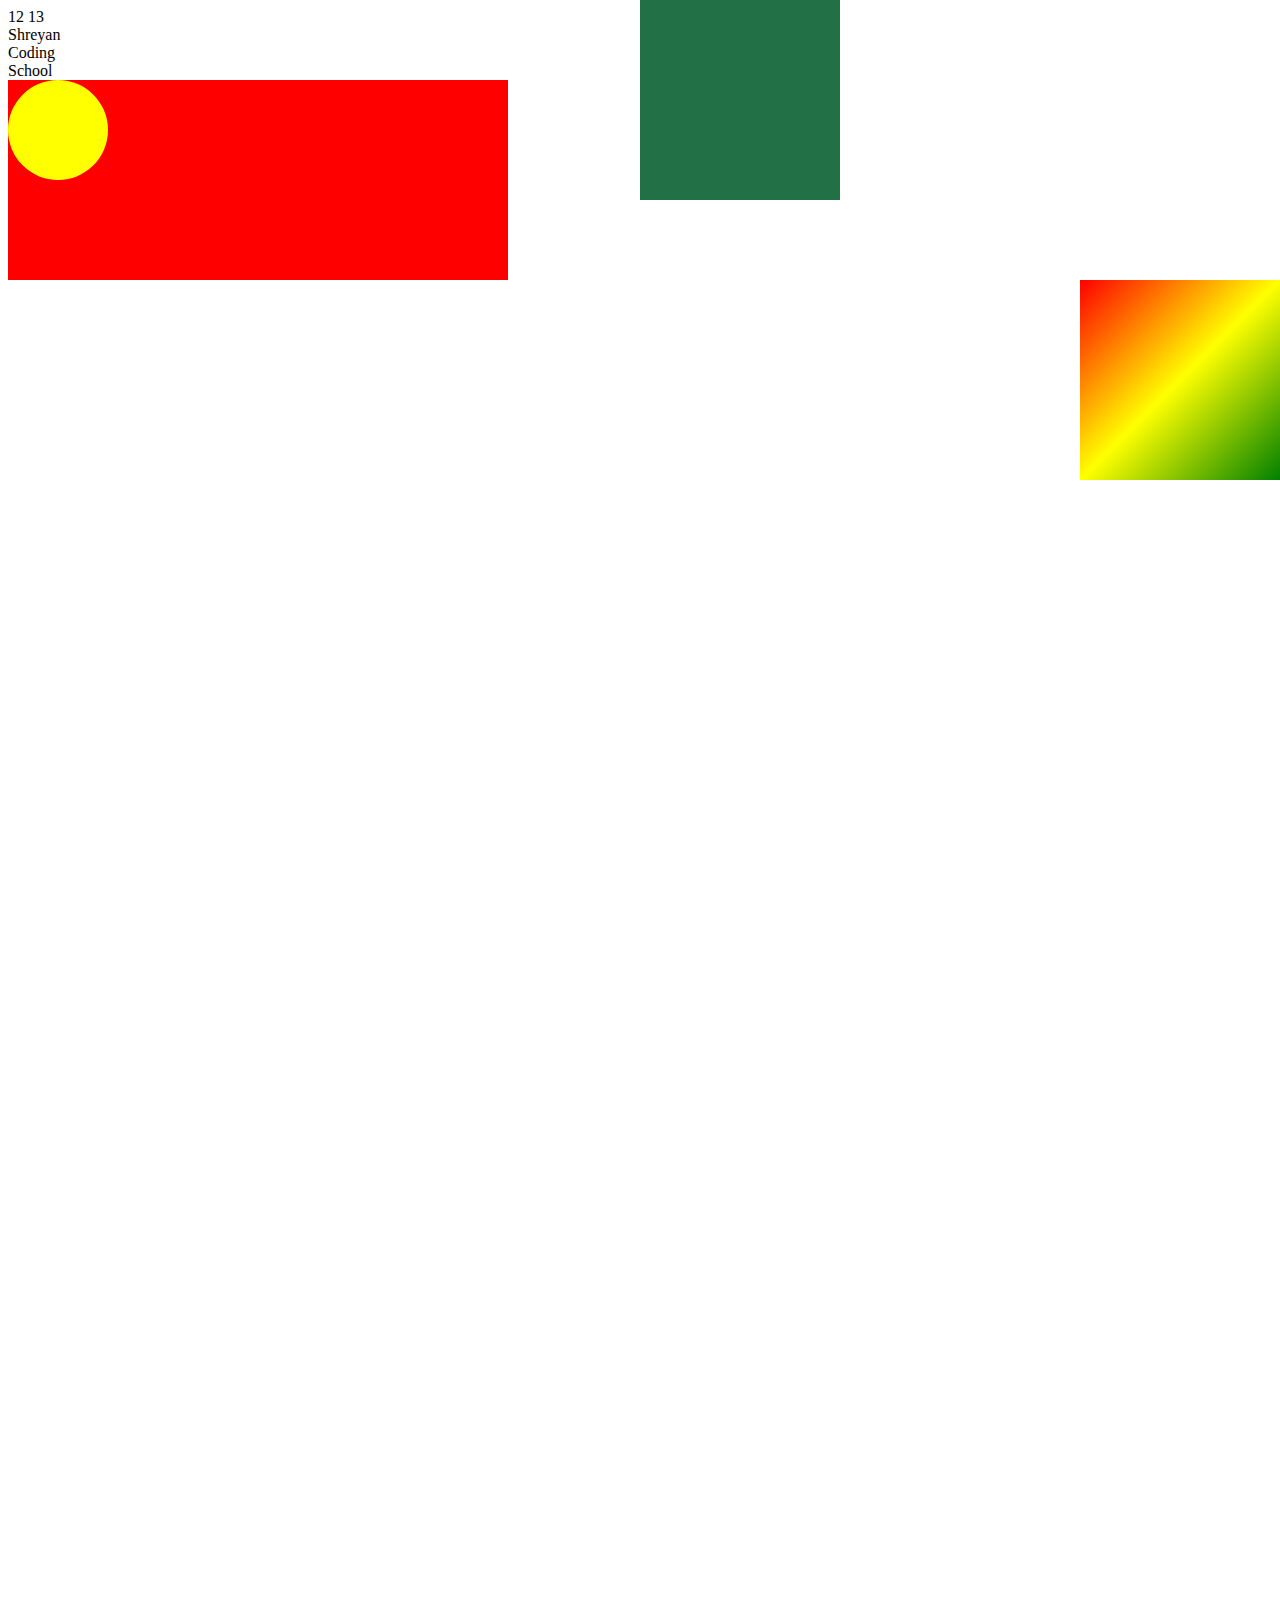
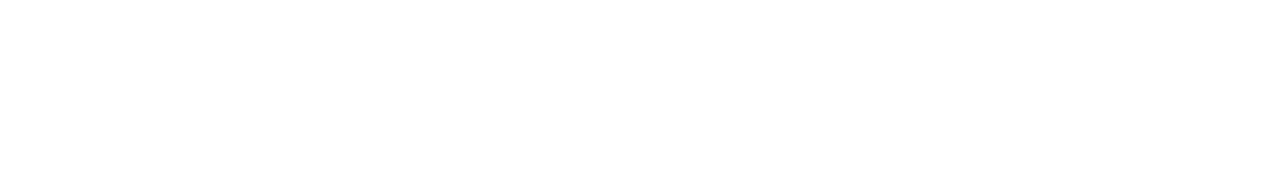
<file: Display/index.html>
<!DOCTYPE html>
<html lang="en">
<head>
    <meta charset="UTF-8">
    <meta name="viewport" content="width=device-width, initial-scale=1.0">
    <title>Display and Beyond</title>
    <style>
        /* Yelle garda width change hunna */
        p{
            display: inline;
        }

        span{
            display:block;
        }

        .box1{
            background-color: red;
            width: 500px;
            height: 200px;
            position: relative;
            /* sets position according to the parent element */
        }

        .box1 div{
            background-color: yellow;
            width: 100px;
            height: 100px;
            border-radius: 50%;
            position: absolute;
        }

        .box2{
            background-color: rgb(34,112,69);
            width: 200px;
            height: 200px;
            position: absolute;
            top: 0;
            left: 50%;
        }

        .box3{
            /* Background Linear Gradient */
            background: linear-gradient(to right bottom, red,yellow,green);
            width: 200px;
            height: 200px;
            position: fixed;
            right: 0;
        }

        .img{
            height: 1500px;
            width: 500px;
            background: url(https://images.unsplash.com/photo-1698106828998-787ee1cc115c?q=80&w=2008&auto=format&fit=crop&ixlib=rb-4.0.3&ixid=M3wxMjA3fDB8MHxwaG90by1wYWdlfHx8fGVufDB8fHx8fA%3D%3D);
            background-position: center;
            background-size: cover;
        }
    </style>
</head>
<body>
    <p>12</p>
    <p>13</p>
    <span>Shreyan</span>
    <span>Coding</span>
    <span>School</span>

    <div class="box1">
        <div></div>
    </div>

    <div class="box2"></div>
    <div class="box3"></div>

    <div class="img"></div>
</body>
</html>
</file>
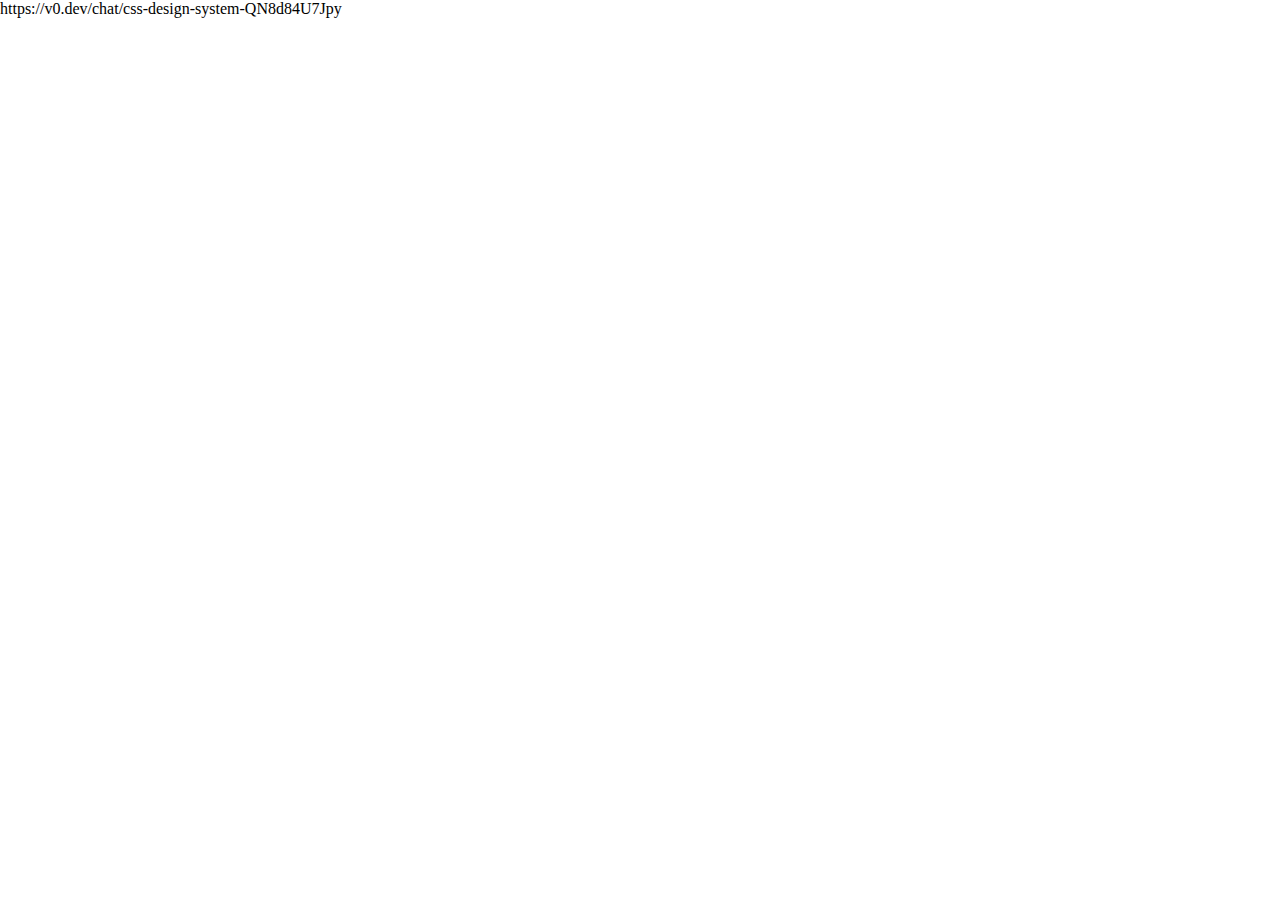
<file: Pro CSS/index.html>
<!DOCTYPE html>
<html lang="en">
<head>
    <meta charset="UTF-8">
    <meta name="viewport" content="width=device-width, initial-scale=1.0">
    <title>Professional Design Sysyem</title>
    <style>
        /* CSS Reset */
        *, *::before, *::after{
            box-sizing: border-box;
            margin: 0;
            padding: 0;
        }

        /* Design System: Custom Properties */
        :root{
            /* Typography Scale (Using a modular scale ratio of 1.25) */
            --font-xs: clamp(0.75rem, 0.7vw + 0.6rem , 0.875rem);
            --font-sm : clamp(0.875rem, 0.9vw + 0.7rem, 1rem);
            --font-base: clamp(1rem, 1.1vw + 0.8rem, 1.25rem);
            --font-md: clamp(1.25rem, 1.4vw + 0.9rem, 1.563rem);
            --font-lg: clamp(1.563rem, 1.75vw + 1.1rem, 1.953rem);
            --font-xl: clamp(1.953rem, 2.2vw + 1.3rem, 2.441rem);
            --font-2xl: clamp(2.441rem, 2.7vw + 1.5rem, 3.052rem);

            /* Color Pallete */
            --color-primary-h: 260;
            --color-primary-s: 80%;
            --color-primary: hsl(var(--color-primary-h), var(--color-primary-s), 50%);
            --color-primary-light: hsl(var(--color-primary-h), var(--color-primary-s), 65%);
            --color-primary-dark: hsl(var(--color-primary-h), var(--color-primary-s), 35%);

            --color-accent-h: 340;
            --color-aaccent-s: 80%;
            --color-aaccent: hsl(var(--color-accent-h), var(--color-aaccent-s), 50%);

            --color-neutral-100: hsl(220,10%, 98%);
            --color-neutral-200: hsl(220,10%, 90%);
            --color-neutral-300: hsl(220,10%, 80%);
            --color-neutral-400: hsl(220,10%, 60%);
            --color-neutral-500: hsl(220,10%, 40%);
            --color-neutral-600: hsl(220,10%, 20%);
            --color-neutral-700: hsl(220,10%, 10%);
        };
        
    </style>
</head>
<body>
    https://v0.dev/chat/css-design-system-QN8d84U7Jpy
</body>
</html>
</file>
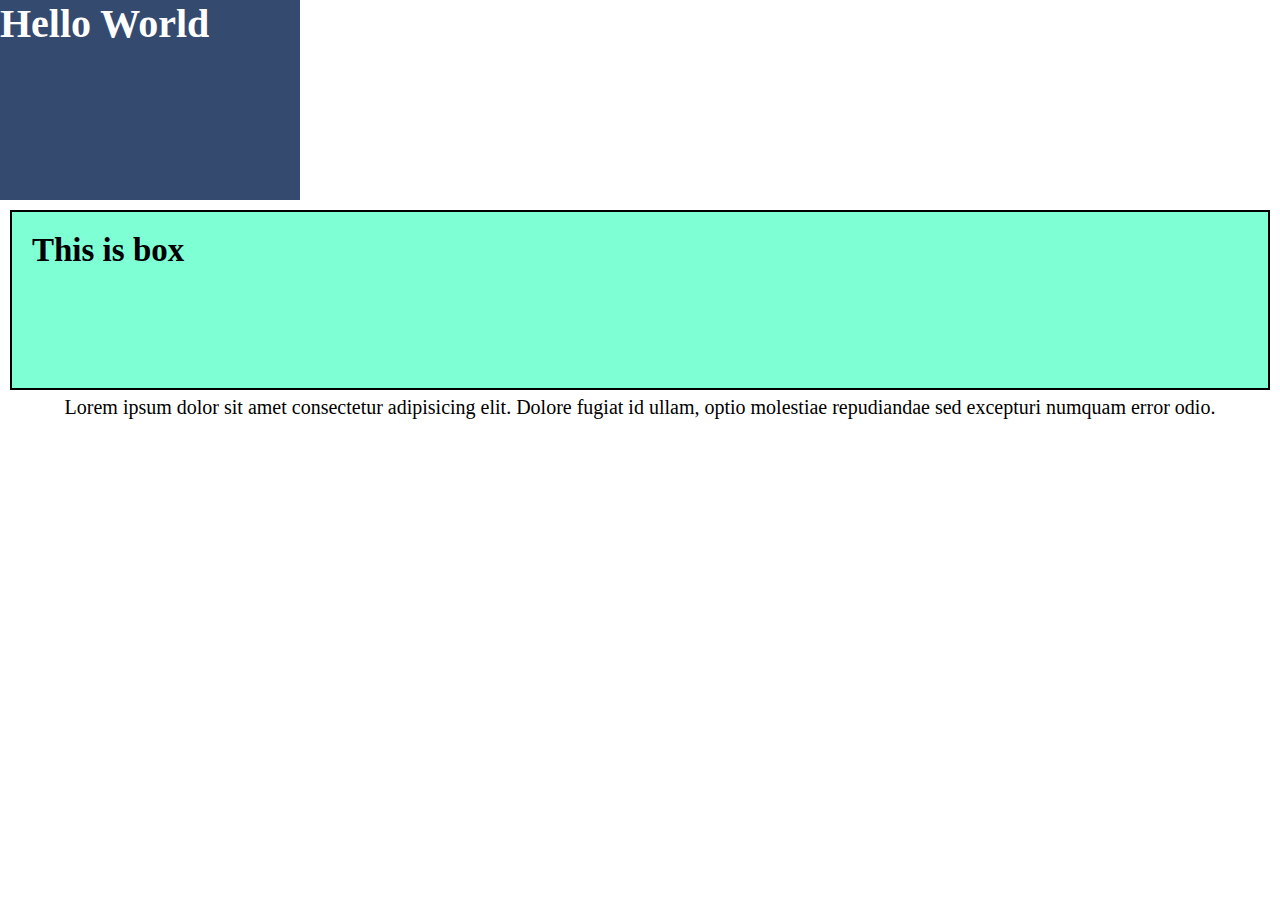
<file: Therapy/index.html>
<!DOCTYPE html>
<html lang="en">
<head>
    <meta charset="UTF-8">
    <meta name="viewport" content="width=device-width, initial-scale=1.0">
    <link rel="stylesheet" href="style.css">
    <title>Document</title>
</head>
<body>
    <div class="box">
        <h1>Hello World</h1>
    </div>

    <div class="box2">
        <h2>This is box</h2>
    </div>
    <p>Lorem ipsum dolor sit amet consectetur adipisicing elit. Dolore fugiat id ullam, optio molestiae repudiandae sed excepturi numquam error odio.</p>
</body>
</html>
</file>
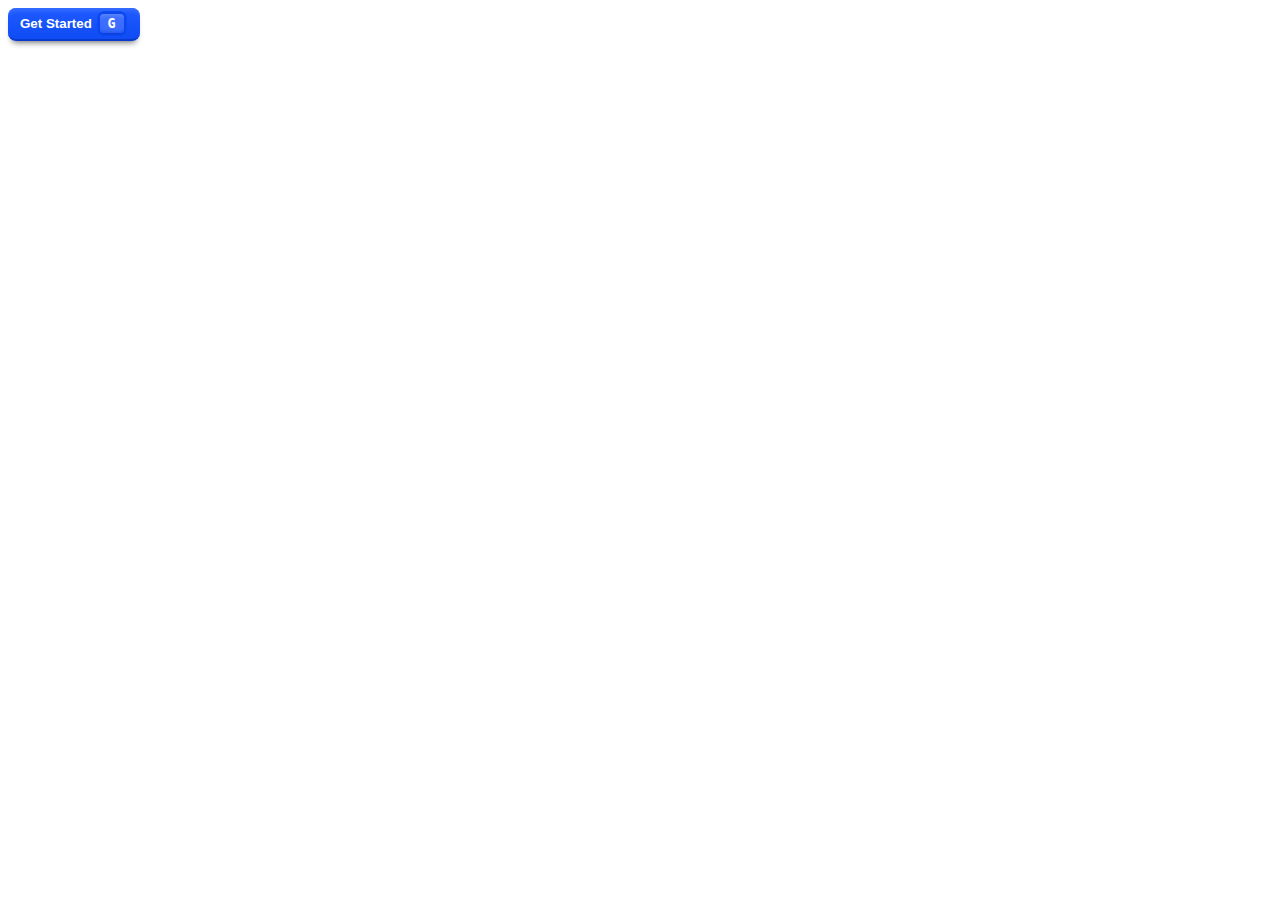
<file: UIverse/SelfMadeSystem /button/index.html>
<!DOCTYPE html>
<html lang="en">
<head>
    <meta charset="UTF-8">
    <meta name="viewport" content="width=device-width, initial-scale=1.0">
    <title>Document</title>
    <link rel="stylesheet" href="style.css">
</head>
<body>
    <button class="btn btn-primary">
        <span class="btx-txt">Get Started</span>
        <kbd class="btn-kbd">G</kbd>
    </button>
</body>
</html>
</file>
<file: Therapy/style.css>
*{
    margin: 0;
    padding: 0;
    box-sizing: border-box;
}

html, body{
    width: 100%;
    height: 100%;
    font-size: 10px;
}

.box{
    height: 200px;
    width: 300px;
    background-color: rgb(53,74,111);
    color: white;
}

.box h1{
    font-size: 4rem;
}

.box2{
    min-width: 50%;
    height: 20vh;
    background-color: aquamarine;
    font-size: 22px;
    border: 2px black solid;
    padding: 20px;
    margin: 10px;

}

.box > h2{
    font-size: 2em;
}

p{
    font-size: 2rem;
    line-height: 15px;
    text-align: center;
}
</file>
<file: UIverse/SelfMadeSystem /button/style.css>
*{
    margin: 0;
    padding: 0;
    box-sizing: border-box;
}

.btn{
    margin: 0.5rem;
    padding: 0.5rem 0.75rem;
    border-radius: 0.5rem;
    border: none;
    font-weight: 600;
    cursor: pointer;
}



.btn-primary{
    background: linear-gradient(#1f5afe, #0f4cf5);
    color: white;
    box-shadow: inset 0pt 4pt 3pt -2pt #386fff, 0pt 4pt 5pt -3pt #0009;
    border-bottom: 2pt solid #083acd;
    transition: all 0.5s ease;
}


.btn-primary:hover{
    border-bottom: 4pt solid #083acd;
    translate: 0pt -1pt;
}

.btn-primary:active{
    box-shadow: inset 0pt 4pt 3pt -2pt #386fff, 0pt 4pt 5pt -3pt #0000;
    border-bottom: 1pt solid #083acd;
    translate: 0pt 0pt;
}
.btn kbd{
    margin: 0.25rem;
    padding: 0.125rem 0.5rem;
    border-radius: 0.25rem;
}
.btn-primary kbd{
    background-color: #3e6eff;
    box-shadow: inset 0pt -3pt 3pt -2pt #1f54f0, inset 0pt 3pt 3pt -2pt #658dff,
    0pt 2pt 2pt -2pt #0005, 0pt 0pt 0pt 2pt #0d47f0;
}

.btn-base{
    background: #386fff;
}
</file>
